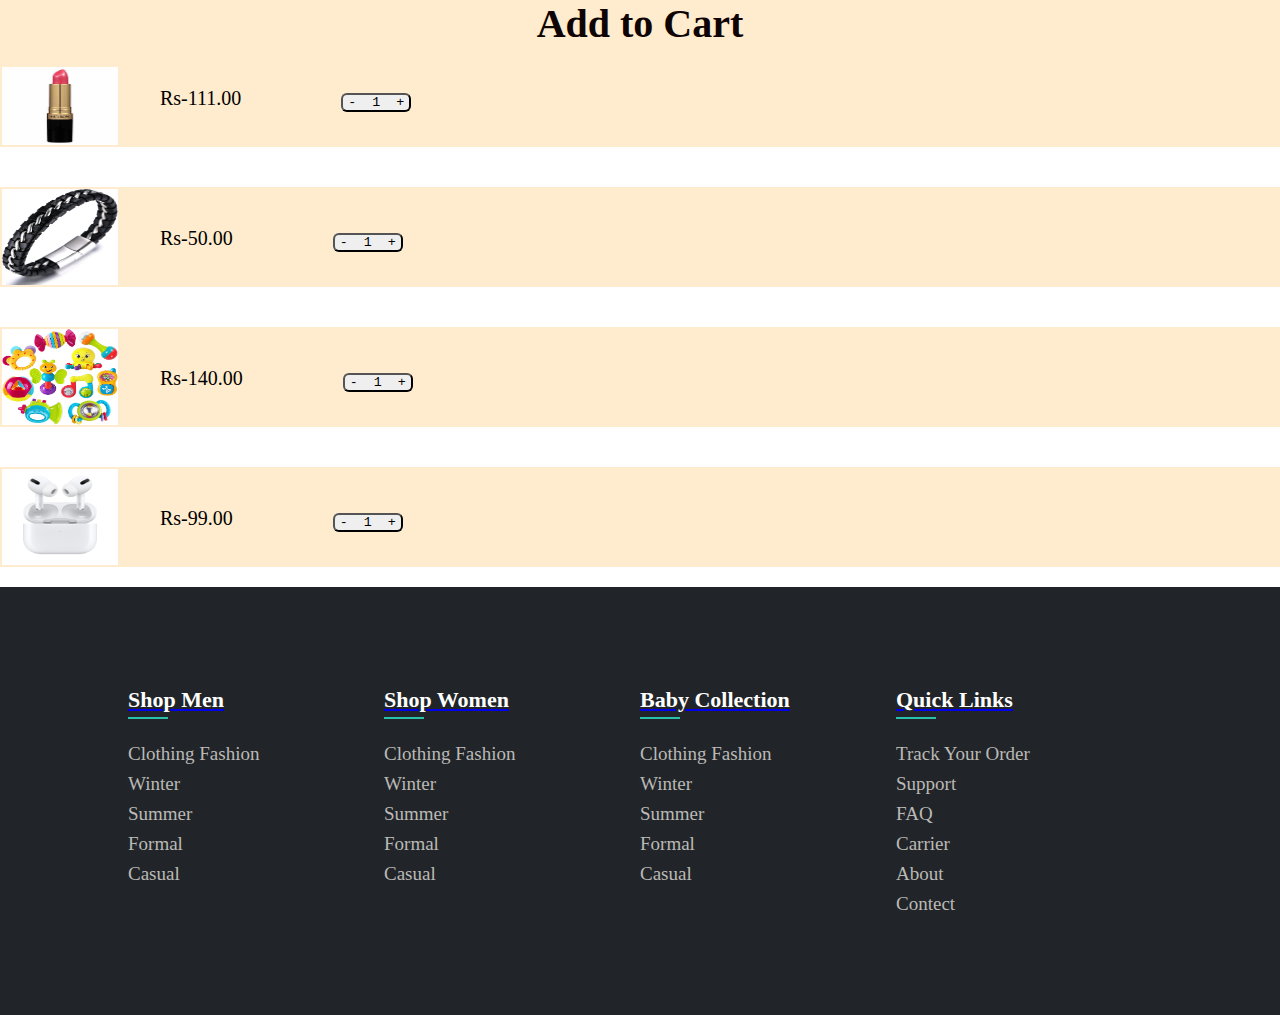
<file: card.html>
<!DOCTYPE html>
<html lang="en">
<head>
    <meta charset="UTF-8">
    <meta name="viewport" content="width=device-width, initial-scale=1.0">
    <title>Document</title>
    <link rel="stylesheet" href="card style.css">
</head>
<body>
    
    <section id="cart">
        <h2 class="one">Add to Cart</h2>
      <div class="card">
        <img src="/OIP (12).jfif" alt="">
        <div class="box">Rs-111.00</div>
        <div class="btn"><button><pre>-  1  +</pre></button></div>
      </div>  </section>
    <section>
      <div class="cart2">
        <img src="/71sAIVJNplL._AC_UL1500_.jpg" alt="">
        <div class="box">Rs-50.00</div>
        <div class="btn"><button><pre>-  1  +</pre></button></div></div></section>
      <section>
        <div class="cart3">
          <img src="/719I85+5r4L._SL1500_.jpg" alt="">
          <div class="box">Rs-140.00</div>
          <div class="btn"><button><pre>-  1  +</pre></button></div>
      </div>   
    </section>
    <section>
      <div class="cart3">
        <img src="/MWP22.jfif" alt="">
        <div class="box">Rs-99.00</div>
        <div class="btn"><button><pre>-  1  +</pre></button></div>
    </div>   
    </section>

    <footer>
      <div class="footer-col">

        <a href="#">  <h4>Shop Men</h4></a>
          <ul>
              <li><a href="#">Clothing Fashion</a></li>
              <li><a href="#">Winter</a></li>
              <li><a href="#">Summer</a></li>
              <li><a href="#">Formal</a></li>
              <li><a href="#">Casual</a></li>
          </ul>
      </div>
      <div class="footer-col">
        <a href="#"> <h4>Shop women</h4></a>
          <ul>
              <li><a href="#">Clothing Fashion</a></li>
              <li><a href="#">Winter</a></li>
              <li><a href="#">Summer</a></li>
              <li><a href="#">Formal</a></li>
              <li><a href="#">Casual</a></li>
          </ul>
      </div>
      <div class="footer-col">
        <a href="#"> <h4>Baby Collection</h4></a>
          <ul>
              <li><a href="#">Clothing Fashion</a></li>
              <li><a href="#">Winter</a></li>
              <li><a href="#">Summer</a></li>
              <li><a href="#">Formal</a></li>
              <li><a href="#">Casual</a></li>
          </ul>
      </div>
      <div class="footer-col">
         <a href="#"> <h4>Quick Links</h4></a>
          <ul>
              <li><a href="#">Track Your Order</a></li>
              <li><a href="#">Support</a></li>
              <li><a href="#">FAQ</a></li>
              <li><a href="#">Carrier</a></li>
              <li><a href="#">About</a></li>
              <li><a href="#">Contect</a></li>
          </ul>
      </div>



</footer>

</body>
</html>
</file>
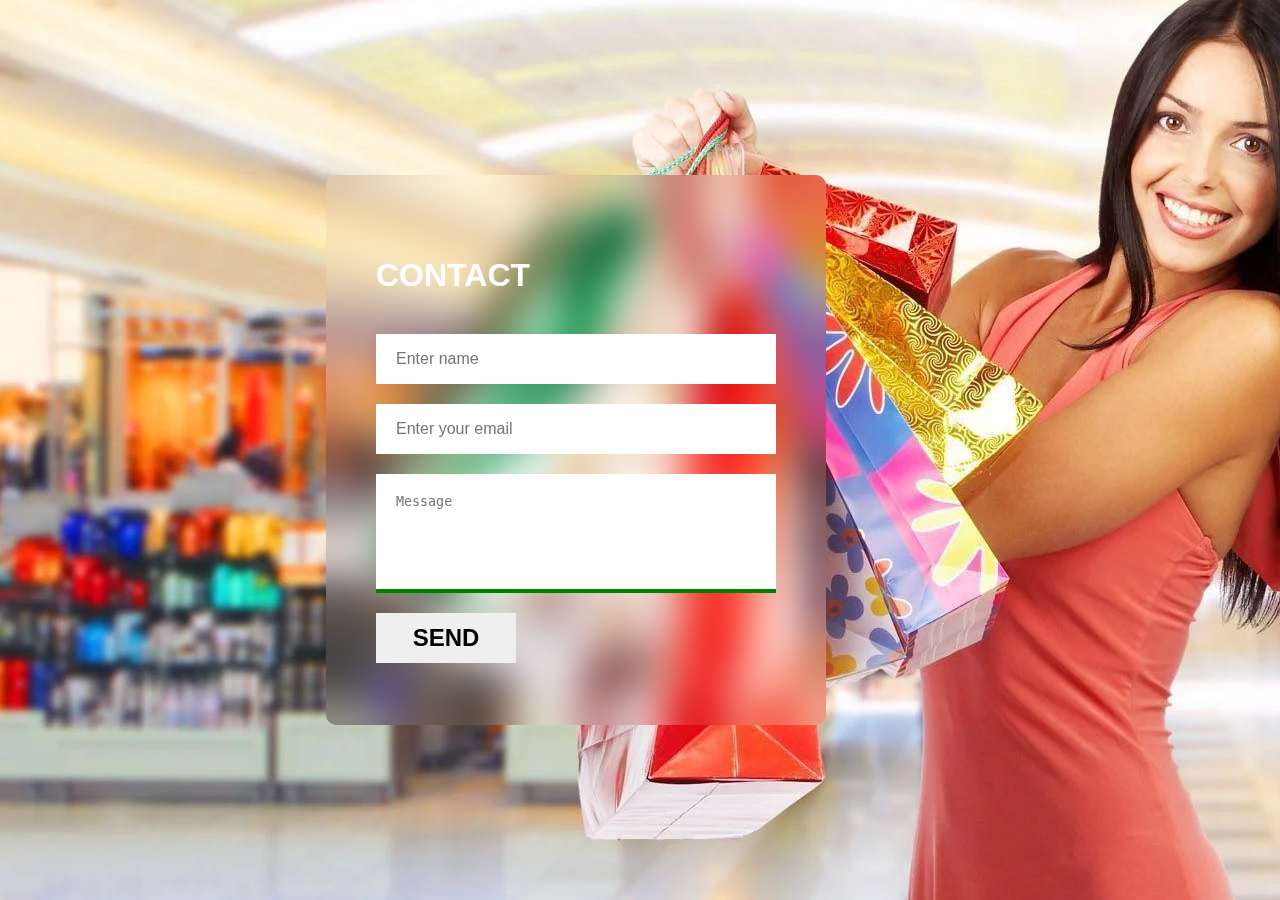
<file: contact.html>
<!DOCTYPE html>
<html lang="en">
<head>
    <meta charset="UTF-8">
    <meta name="viewport" content="width=device-width, initial-scale=1.0">
    <title>Document</title>
    <link rel="stylesheet" href="contact.css">
</head>
<body>
    <div class="container">
        <h1>contact</h1>
        <form action="">
            <div class="form-group"><input type="text" placeholder="Enter name"></div>
            <div class="form-group"><input type="email" placeholder="Enter your email"></div>
            <div class="form-group"><textarea cols="21" rows="5" placeholder="Message"></textarea></div>
            
            <input id="btn" type="submit" value="send">
        </form>
    </div>
    
</body>
</html>
</file>
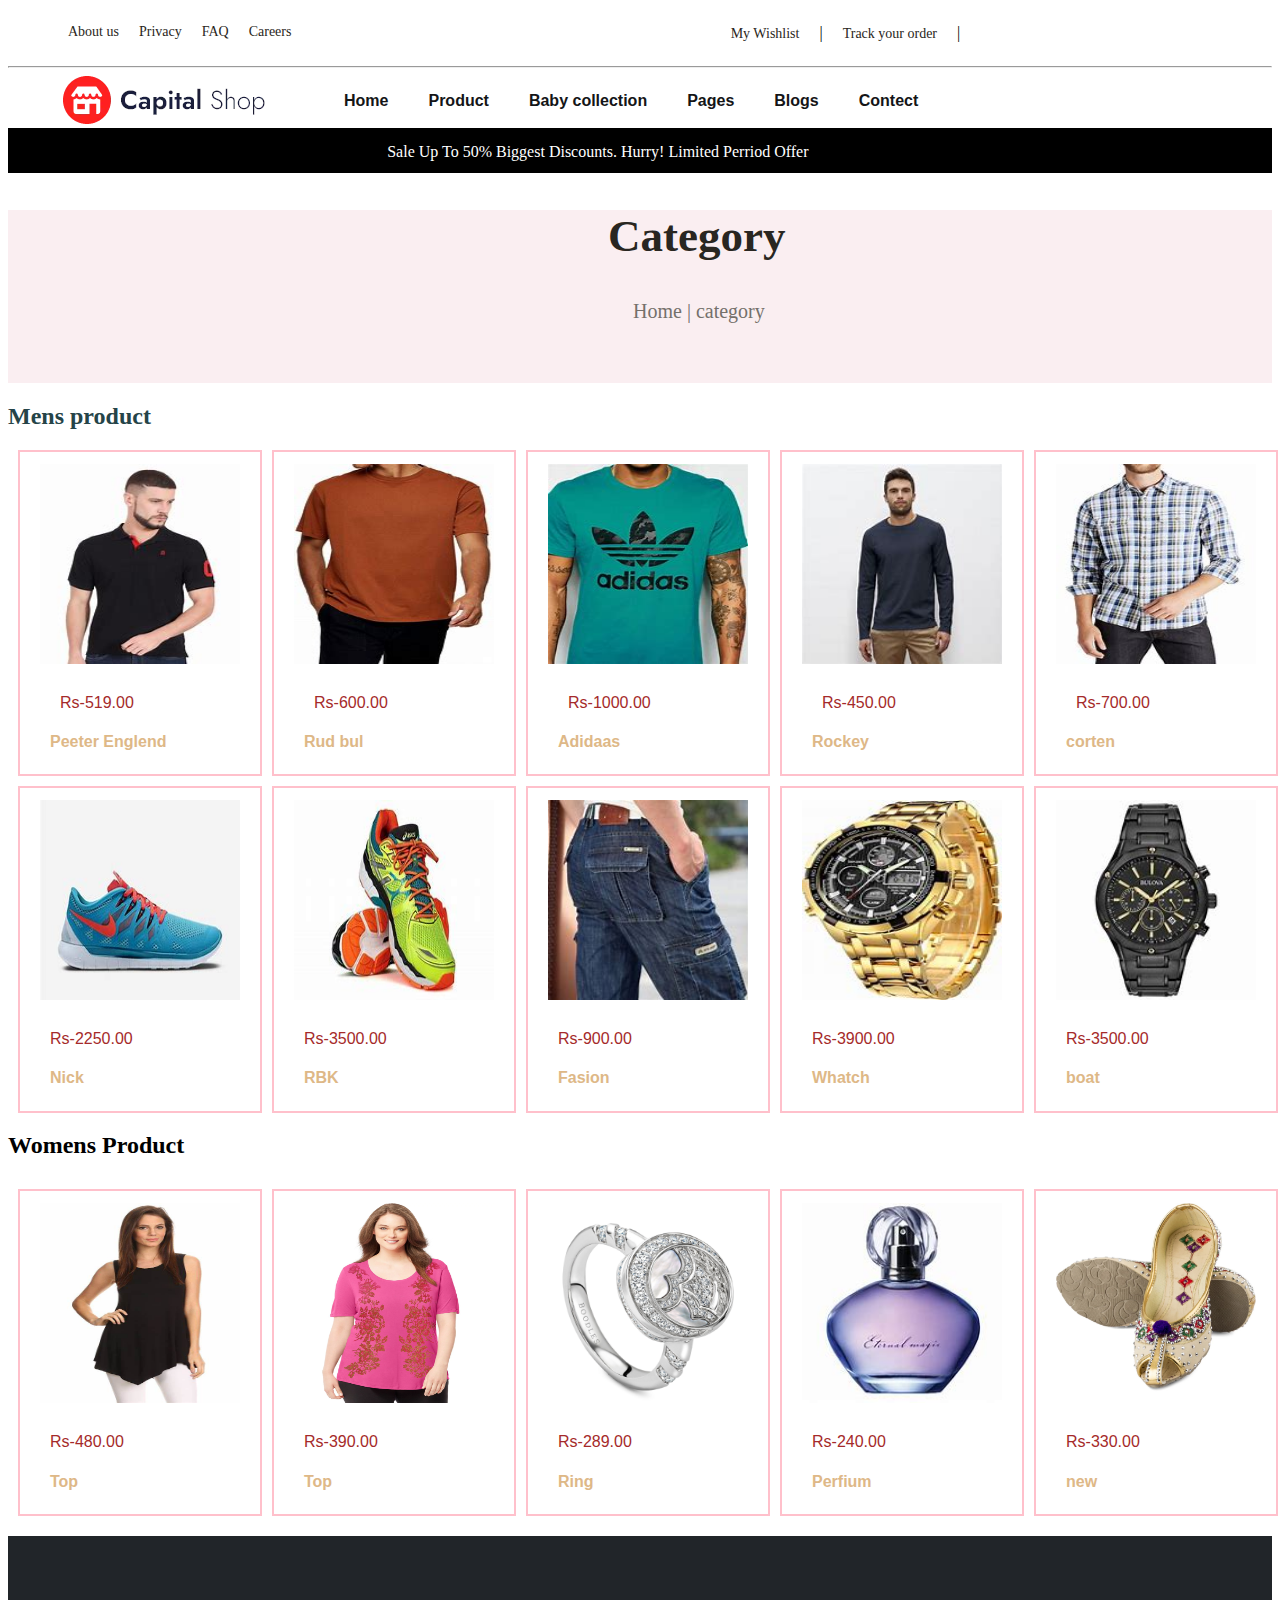
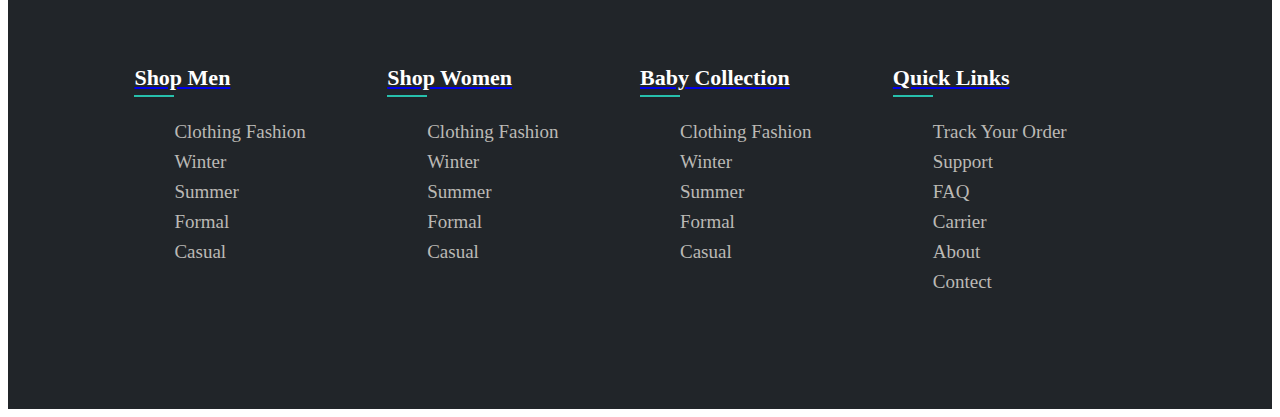
<file: final link.html>
<!DOCTYPE html>
<html lang="en">
<head>
    <meta charset="UTF-8">
    <meta name="viewport" content="width=device-width, initial-scale=1.0">
    <title>Document</title>
    <link rel="stylesheet" href="link style.css">
    <link rel="stylesheet" href="https://cdnjs.cloudflare.com/ajax/libs/font-awesome/6.5.2/css/all.min.css" integrity="sha512-SnH5WK+bZxgPHs44uWIX+LLJAJ9/2PkPKZ5QiAj6Ta86w+fsb2TkcmfRyVX3pBnMFcV7oQPJkl9QevSCWr3W6A==" crossorigin="anonymous" referrerpolicy="no-referrer" />
</head>
<body>
    <header>
        <div id="one">
            <div class="about">
            <ul>
                <li><a href="#">About us</a></li>
                <li><a href="#">Privacy</a></li>
                <li><a href="#">FAQ</a></li>
                <li><a href="#">Careers</a></li>
            </ul>
            </div>
           <div class="whish">
            <ul>
                <li><a href="#">My Wishlist</a></li>
                <li>|</li>
                <li><a href="#">Track your order</a></li>
                <li>|</li>
            </ul>
           </div> 
           <div class="icon">
            <a href="#"> <i class="fa-brands fa-facebook"></i></a>
            <a href="#"><i class="fa-brands fa-instagram"></i></a>
            <a href="#"> <i class="fa-brands fa-twitter"></i></a>
            <a href="#"><i class="fa-brands fa-linkedin"></i></a>
            <a href="#"><i class="fa-brands fa-youtube"></i></a>
          </div>

        </div>
        <hr>
        </header>
     <nav id="navbar">
        <div class="logo">
        <a href="#"><img src="/logo.png.webp" alt=""></a>
        </div>
        <div class="menu">
            <ul>
                <li><a href="footer.html"><b>Home</b></a></li>
                <li><a href="#"><b>Product</b></a></li>
        
                <li><a href="#"><b>Baby collection</b></a></li>
                <li><a href="#"><b>Pages</b></a></li>
                <li><a href="#"><b>Blogs</b></a></li>
                <li><a href="contact.html"><b>Contect</b></a></li>
            </ul>
        </div>
        <div class="icon2">
          <a href="footer.html"> <i class="fa-brands fa-sistrix"></i></a>
          <a href="login.html"> <i class="fa-regular fa-user"></i></a>
          <a href="card.html"> <i class="fa-solid fa-cart-shopping"></i></a>
        </div>
     </nav>
     <div id="black">
        <p>Sale Up To 50% Biggest Discounts. Hurry! Limited Perriod Offer </p> 
        <div class="shop"><a href="#"></a></div>

     <section id="linkmen">
        <div class="category">
            <h2>Category</h2>
        </div>
        <div class="chome">
            <a href="#">Home</a>
            |
            <a href="#">category</a>
        </div>
     </section>

    <section  id="Product">
        <h2>Mens product</h2>
        <div id="four">
        <div class="box">
            <a href="#"><img src="/OIP.jfif" alt=""></a>
             <pre>Rs-519.00</pre>
             <h4>Peeter Englend</h4>
        </div>
        <div class="box">
            <a href="#"><img src="/OIP (1).jfif" alt=""></a>
             <pre>Rs-600.00</pre>
             <h4>Rud bul</h4>
        </div>
        <div class="box">
            <a href="#"><img src="/OIP (2).jfif" alt=""></a>
             <pre>Rs-1000.00</pre>
             <h4>Adidaas</h4>
        </div>
        <div class="box">
            <a href="#"><img src="/OIP (3).jfif" alt=""></a>
             <pre>Rs-450.00</pre>
             <h4>Rockey</h4>
        </div>
        <div class="box">
            <a href="#"><img src="/OIP (4).jfif" alt=""></a>
             <pre>Rs-700.00</pre>
             <h4>corten</h4>
        </div>
        </div>
        </section>
        <section id="secrow">
            <div id="secmens" >
        <div class="box1">
            <a href="#"><img src="/OIP (5).jfif" alt=""></a>
             <pre>Rs-2250.00</pre>
             <h4>Nick</h4>
        </div>
        <div class="box1">
            <a href="#"><img src="/OIP (6).jfif" alt=""></a>
             <pre>Rs-3500.00</pre>
             <h4>RBK</h4>
            </div>
         <div class="box1">
         <a href="#"><img src="/OIP (8).jfif" alt=""></a>
         <pre>Rs-900.00</pre>
                 <h4>Fasion</h4>
                </div>
              <div class="box1">
              <a href="#"><img src="/download.jfif" alt=""></a>
              <pre>Rs-3900.00</pre>
              <h4>Whatch</h4></div>
        <div class="box1">
        <a href="#"><img src="/download (1).jfif" alt=""></a>
                <pre>Rs-3500.00</pre>
                <h4>boat</h4></div>          
        </div>
        </div>
    </section>

    <!----womens product*/-->
<section id="womens">
    <h2>Womens Product</h2>
    <div id="wo">
        <div class="women5">
            <div class="box2">
                <a href="#"><img src="/OIP (9).jfif" alt=""></a>
                 <pre>Rs-480.00</pre>
                 <h4>Top</h4></div>

        <div class="box2">
          <a href="#"><img src="/a3489536-7298-4c78-9bf3-c3fc333da279_1.a3670f02b683c921ea3473b171e645fb.webp" alt=""></a>
          <pre>Rs-390.00</pre>
          <h4>Top</h4> </div> 
      <div class="box2">
            <a href="#"><img src="/boodles-white-gold-and-mother-of-pearl-air-ring_18638853_40167150_2048.jpg" alt=""></a>
            <pre>Rs-289.00</pre>
            <h4>Ring</h4> </div>  
     <div class="box2">
            <a href="#"><img src="/OIP (11).jfif" alt=""></a>
            <pre>Rs-240.00</pre>
            <h4>Perfium</h4> </div>  
    <div class="box2">
            <a href="#"><img src="/white-ts-061-tashi-42-original-imaejhe5wm2gvzvh.webp" alt=""></a>
            <pre>Rs-330.00</pre>
            <h4>new</h4> </div>  
                  
                  
          

        </div>
    </div>
</section>
<footer>
    <div class="footer-col">

      <a href="#">  <h4>Shop Men</h4></a>
        <ul>
            <li><a href="#">Clothing Fashion</a></li>
            <li><a href="#">Winter</a></li>
            <li><a href="#">Summer</a></li>
            <li><a href="#">Formal</a></li>
            <li><a href="#">Casual</a></li>
        </ul>
    </div>
    <div class="footer-col">
      <a href="#"> <h4>Shop women</h4></a>
        <ul>
            <li><a href="#">Clothing Fashion</a></li>
            <li><a href="#">Winter</a></li>
            <li><a href="#">Summer</a></li>
            <li><a href="#">Formal</a></li>
            <li><a href="#">Casual</a></li>
        </ul>
    </div>
    <div class="footer-col">
      <a href="#"> <h4>Baby Collection</h4></a>
        <ul>
            <li><a href="#">Clothing Fashion</a></li>
            <li><a href="#">Winter</a></li>
            <li><a href="#">Summer</a></li>
            <li><a href="#">Formal</a></li>
            <li><a href="#">Casual</a></li>
        </ul>
    </div>
    <div class="footer-col">
       <a href="#"> <h4>Quick Links</h4></a>
        <ul>
            <li><a href="#">Track Your Order</a></li>
            <li><a href="#">Support</a></li>
            <li><a href="#">FAQ</a></li>
            <li><a href="#">Carrier</a></li>
            <li><a href="#">About</a></li>
            <li><a href="#">Contect</a></li>
        </ul>
    </div>



</footer>



     


</body>
</html>
</file>
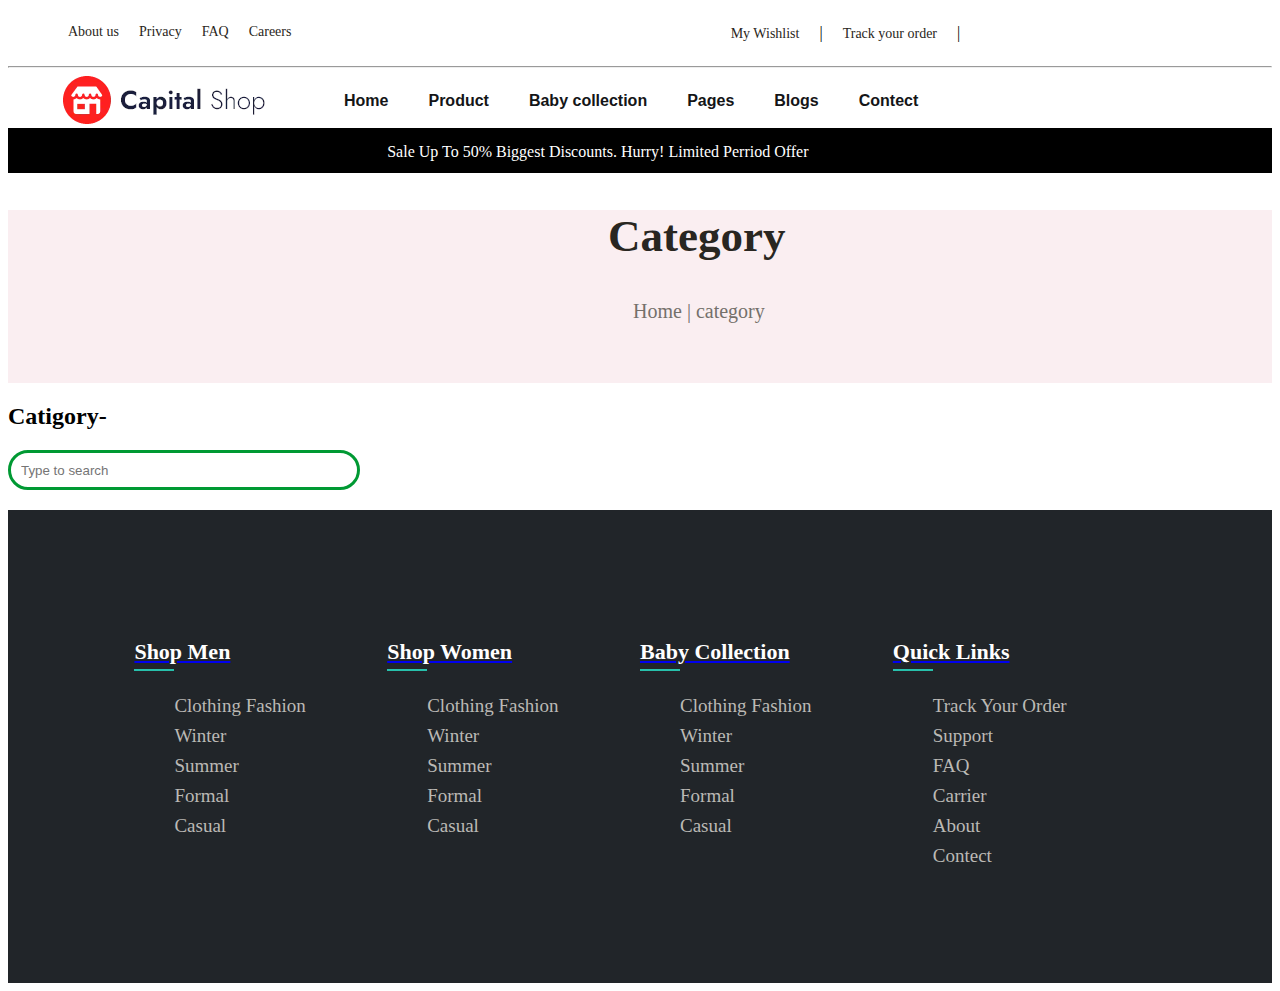
<file: footer.html>
<!DOCTYPE html>
<html lang="en">
<head>
    <meta charset="UTF-8">
    <meta name="viewport" content="width=device-width, initial-scale=1.0">
    <title>Document</title>
    <link rel="stylesheet" href="footer style.css">
    <link rel="stylesheet" href="https://cdnjs.cloudflare.com/ajax/libs/font-awesome/6.5.2/css/all.min.css" integrity="sha512-SnH5WK+bZxgPHs44uWIX+LLJAJ9/2PkPKZ5QiAj6Ta86w+fsb2TkcmfRyVX3pBnMFcV7oQPJkl9QevSCWr3W6A==" crossorigin="anonymous" referrerpolicy="no-referrer" />
</head>
<body>
    <header>
        <div id="one">
            <div class="about">
            <ul>
                <li><a href="#">About us</a></li>
                <li><a href="#">Privacy</a></li>
                <li><a href="#">FAQ</a></li>
                <li><a href="#">Careers</a></li>
            </ul>
            </div>
           <div class="whish">
            <ul>
                <li><a href="#">My Wishlist</a></li>
                <li>|</li>
                <li><a href="#">Track your order</a></li>
                <li>|</li>
            </ul>
           </div> 
           <div class="icon">
            <a href="#"> <i class="fa-brands fa-facebook"></i></a>
            <a href="#"><i class="fa-brands fa-instagram"></i></a>
            <a href="#"> <i class="fa-brands fa-twitter"></i></a>
            <a href="#"><i class="fa-brands fa-linkedin"></i></a>
            <a href="#"><i class="fa-brands fa-youtube"></i></a>
          </div>

        </div>
        <hr>
        </header>
     <nav id="navbar">
        <div class="logo">
        <a href="#"><img src="/logo.png.webp" alt=""></a>
        </div>
        <div class="menu">
            <ul>
                <li><a href="#"><b>Home</b></a></li>
                <li><a href="final link.html"><b>Product</b></a></li>
                <li><a href="#"><b>Baby collection</b></a></li>
                <li><a href="#"><b>Pages</b></a></li>
                <li><a href="#"><b>Blogs</b></a></li>
                <li><a href="#"><b>Contect</b></a></li>
            </ul>
        </div>
        <div class="icon2">
          <a href="footer.html"> <i class="fa-brands fa-sistrix"></i></a>
          <a href="login.html"> <i class="fa-regular fa-user"></i></a>
          <a href="card.html"> <i class="fa-solid fa-cart-shopping"></i></a>
        </div>
     </nav>
     <div id="black">
        <p>Sale Up To 50% Biggest Discounts. Hurry! Limited Perriod Offer </p> 
        <div class="shop"><a href="#"></a></div>

     <section id="linkmen">
        <div class="category">
            <h2>Category</h2>
        </div>
        <div class="chome">
            <a href="#">Home</a>
            |
            <a href="#">category</a>
        </div>
     </section>

     <section id="s">
        <h2>Catigory-</h2>
        <div id="bar">
            <div class="mains">
                <input type="search" placeholder="Type to search">
            </div>
        </div>
     </section>

     <footer>
        <div class="footer-col">

          <a href="#">  <h4>Shop Men</h4></a>
            <ul>
                <li><a href="#">Clothing Fashion</a></li>
                <li><a href="#">Winter</a></li>
                <li><a href="#">Summer</a></li>
                <li><a href="#">Formal</a></li>
                <li><a href="#">Casual</a></li>
            </ul>
        </div>
        <div class="footer-col">
          <a href="#"> <h4>Shop women</h4></a>
            <ul>
                <li><a href="#">Clothing Fashion</a></li>
                <li><a href="#">Winter</a></li>
                <li><a href="#">Summer</a></li>
                <li><a href="#">Formal</a></li>
                <li><a href="#">Casual</a></li>
            </ul>
        </div>
        <div class="footer-col">
          <a href="#"> <h4>Baby Collection</h4></a>
            <ul>
                <li><a href="#">Clothing Fashion</a></li>
                <li><a href="#">Winter</a></li>
                <li><a href="#">Summer</a></li>
                <li><a href="#">Formal</a></li>
                <li><a href="#">Casual</a></li>
            </ul>
        </div>
        <div class="footer-col">
           <a href="#"> <h4>Quick Links</h4></a>
            <ul>
                <li><a href="#">Track Your Order</a></li>
                <li><a href="#">Support</a></li>
                <li><a href="#">FAQ</a></li>
                <li><a href="#">Carrier</a></li>
                <li><a href="#">About</a></li>
                <li><a href="#">Contect</a></li>
            </ul>
        </div>



 </footer>

    
</body>
</html>
</file>
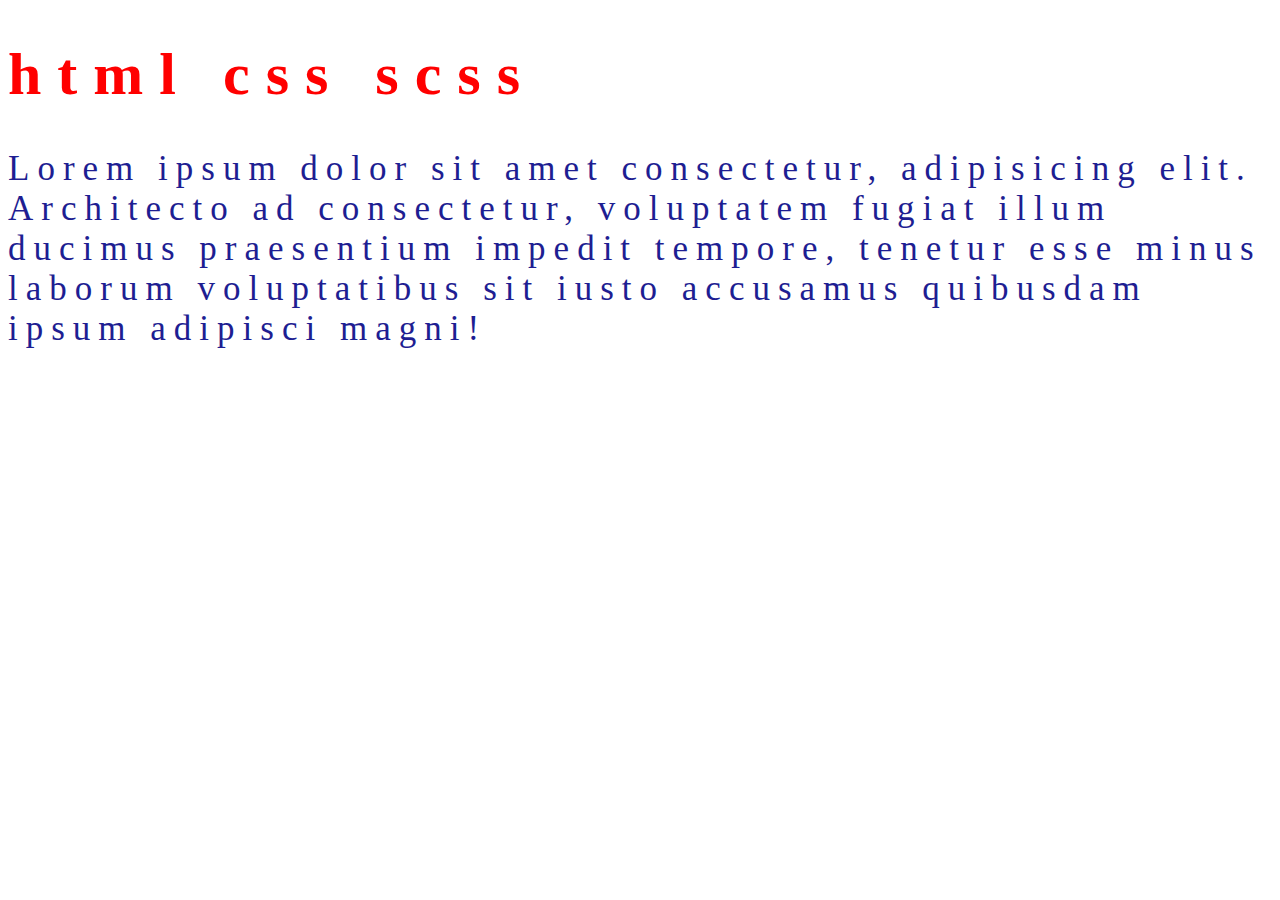
<file: index1.html>
<!DOCTYPE html>
<html lang="en">
<head>
    <meta charset="UTF-8">
    <meta name="viewport" content="width=device-width, initial-scale=1.0">
    <title>Document</title>
    <link rel="stylesheet" href="style.css">
</head>
<body>
    <div class="header">
        <h1> html css scss</h1>
        <p>Lorem ipsum dolor sit amet consectetur, adipisicing elit. Architecto ad consectetur, voluptatem fugiat illum ducimus praesentium impedit tempore, tenetur esse minus laborum voluptatibus sit iusto accusamus quibusdam ipsum adipisci magni!</p>
    </div>
</body>
</html>
</file>
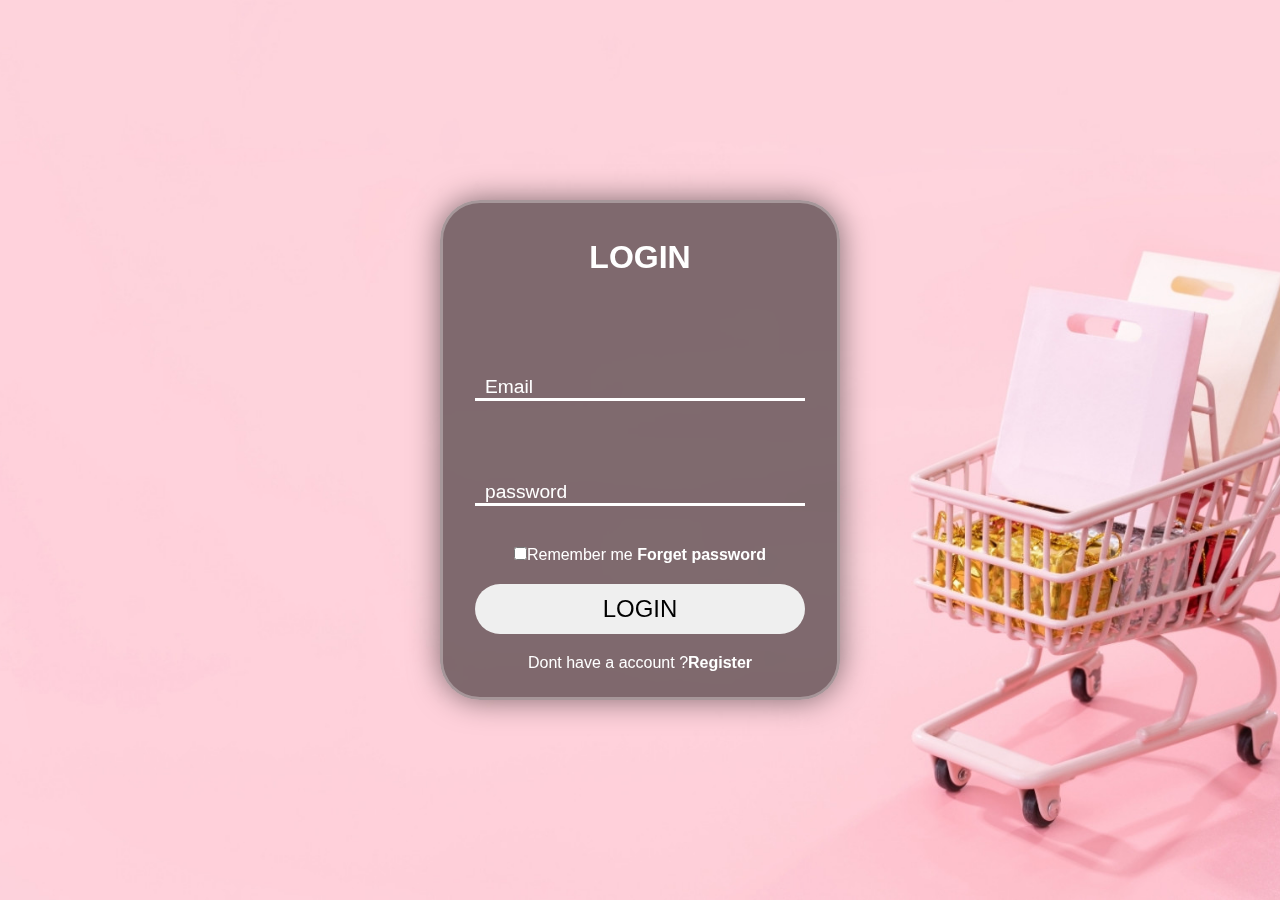
<file: login.html>
<!DOCTYPE html>
<html lang="en">
<head>
    <meta charset="UTF-8">
    <meta name="viewport" content="width=device-width, initial-scale=1.0">
    <title>login</title>
    <link rel="stylesheet" href="login style.css">
    <link rel="stylesheet" href="https://cdnjs.cloudflare.com/ajax/libs/font-awesome/6.5.2/css/all.min.css" integrity="sha512-SnH5WK+bZxgPHs44uWIX+LLJAJ9/2PkPKZ5QiAj6Ta86w+fsb2TkcmfRyVX3pBnMFcV7oQPJkl9QevSCWr3W6A==" crossorigin="anonymous" referrerpolicy="no-referrer" />
</head>
<body>
    <div class="container">
        <h2>Login</h2>
        <form action="">
            <div class="form-group">
                <input type="emial" required>
                <label for="">Email</label>
                <i class="fa-solid fa-envelope"></i>
            </div>
            <div class="form-group">
                <input type="password" required>
                <label for="">password</label>
                <i class="fa-solid fa-lock"></i>
                
            </div>
            <p><input type="checkbox">Remember me <a href="#">Forget password</a></p>
            <input id="btn" type="button" value="Login">
            <p>Dont have a account ?<a href="#">Register</a></p>
        </form>
    </div>
</body>
</html>
</file>
<file: card style.css>
*{
    margin: 0;
    padding: 0;
    box-sizing: border-box;
 }
 
 #cart{
    background-color: blanchedalmond;
 }
 
 .one{
    text-align: center;
    justify-content: center;
    font-size: 40px;
    font-family:Cambria, Cochin, Georgia, Times, 'Times New Roman', serif;
    color: rgb(14, 4, 4);

}
.card{
    display: flex;
}
.card img{
    height: 100px;
    width: 120px;
    padding: 2px 2px;
}

.box{
    
    height: 50px;
    margin-left: 40px;
    margin-top: 40px;
    font-size: 20px;
}
.btn{
    margin-left: 100px;
    margin-top: 45px;
    border:2px  black
    
}
.btn button{
    width: 70px;
    border-radius: 6px;
}
.card img{
    padding-top: 20px;
}
 .cart2{
    margin-top: 40px;
    display: flex;
    background-color: blanchedalmond;

 }

 .cart2 img{
    height: 100px;
    width: 120px;
    padding: 2px 2px;
}

.cart3 

{
    margin-top: 40px;
    display: flex;
    background-color: blanchedalmond;


 }

 .cart3 img{
    height: 100px;
    width: 120px;
    padding: 2px 2px;
}





footer{
    display: flex;
    flex-wrap: wrap;
    margin: auto;
    background-color: #212529;
    padding: 100px 10%;
    margin-top: 20px;
    
    
 }

.footer-col{
    width: 25%;

}
 .footer-col ul{
    list-style: none;
 }

 .footer-col h4{
    position: relative;
    margin-bottom: 30px;
    font-size: 22px;
    color:#ffffff;;
    text-transform: capitalize;
 }

 .footer-col h4::before{
    content: '';
    position: absolute;
    left: 0;
    bottom: -6px;
    background-color: #27c0ac;
    height: 2px;
    width: 40px;
 }
 


.footer-col li:not(:last-child){
    margin-bottom: 8px;
}


.footer-col ul li a{
    display: block;
    font-size: 19px;
     text-decoration: none;
     transition: 0.4s;
      color: #BBB9B5;
    
}
.footer-col ul li a:hover{
    color: brown;
    padding-left: 1px;
}
</file>
<file: contact.css>
*{
    margin: 0;
    padding: 0;
    box-sizing: border-box;
}



body{
    width: 90vw;
    height: 100vh;
    display: grid;
    place-content: center;
    font-family: sans-serif;
    background: url(/wp1877579.webp)no-repeat;
    background-position: center;


}

.container{
    width: 500px;
    height: 550px;
    background-color:rgb(0,0,0.0.5);
    backdrop-filter: blur(20px);
    border-radius: 10px;
    
    display: grid;
    place-content: center;
}

.container h1{
    color: white;
    text-transform: uppercase;
    padding: 20px 0;
}
.form-group {
    background-color: green;
    width: 400px;
    margin: 20px 0;
}

.form-group input{
    width: 100%;
    height: 50px;
    padding:  0 20px;
    border: none;
    outline: none;
    font-size: 1em;}
     
    .form-group textarea{
        border: none;
        outline: none;
        width: 100%;
        resize: none;
        padding: 20px;

    }
    
#btn{
    width: 35%;
    height: 50px;
    font-size: 1.5em;
    text-transform: uppercase;
    font-weight: 600;
    color: black;
    border: none;
    transition: 0.5s;
    cursor: pointer;

}

#btn:hover{
    background-color: brown;
    
    
}
</file>
<file: link style.css>
#one {
    display: flex;
}    


.about a {
    display: flex;
    text-decoration: none;
    margin-left: 20px;
    color: #292621;
    font-size: 14px;
}
.about li {
    display: flex;
    list-style: none;
    
}
.about ul {
    display: flex;
}
.whish ul {
    display: flex;

}
.whish a {
    margin: 20px 20px;
    text-decoration: none;
    
}
.whish li {
    list-style: none;
}

.whish {
    padding-left: 30%;
}
.whish a{
    color: #292621;
    font-size: 14px;
}
#navbar {
    display: flex;
}
.icon {
    padding-left: 2%;
    padding-top: 20px;

}
.icon i {
    
    color: #74706B;
    font-size: 14px;
    padding-left: 10px;
}

.logo {
    margin-left: 55px;
}

.menu ul {
    display: flex;
    margin-left: 18px;
    
}
.menu li{
    list-style: none;
    
}
.menu a{
    text-decoration: none;
    padding: 20px;
    font-size: 16px;
    font-family: "Jost", sans-serif;
    color: #141517;
    
}
.icon2 i{
    color: #292621;
    font-size: 22px;
    cursor: pointer;
    padding: 20px;
}

#black {
    width: 100%;
    
    
    
    
}
#black p {
    background-color: black;
    color: #fff;
    font-size: 16px;
    margin: 0;
    height: 30px;
    padding-top: 15px;
    padding-left: 30%;
    display: flex;
}


#linkmen{

    background-color: rgb(250, 238, 241);

}

.category{

    padding-left: 600px;
    color: #292621;
    font-size: 30px;
}
.chome{
    padding-left: 625px;
    font-size: 20px;
    padding-bottom: 60px;
    color: #74706B;

}
.chome a{
    text-decoration: none;
    color:#74706B ;

}


#Product h2{
    color:rgb(37, 68, 72);
}
.box{
    border: 2px solid pink;
    padding: 2px 10px;
    margin-left: 10px;
    
    
}
#four{
    display: flex;
}
.box img{
    width: 200px;
    height: 200px;
    padding: 10px;
}
.box img:hover{
    scale: .9;
    transition: .3s;

}

.box pre{
    padding-left: 30px;
    color: brown;
    font-family: 'Gill Sans', 'Gill Sans MT', Calibri, 'Trebuchet MS', sans-serif;
}
.box h4{
    padding-left: 20px;
    color: burlywood;
    font-family: 'Gill Sans', 'Gill Sans MT', Calibri, 'Trebuchet MS', sans-serif;
}

#secmens {
    display: flex;
}
.box1{
    border: 2px solid pink;
    padding: 2px 10px;
    margin-left: 10px;
    margin-top: 10px;
}
.box1 img{
    width: 200px;
    height: 200px;
    padding: 10px;

}
.box1 img:hover{
    scale: .9;
    transition: .3s;
}

.box1 pre{
    padding-left: 20px;
    color: brown;
    font-family: 'Gill Sans', 'Gill Sans MT', Calibri, 'Trebuchet MS', sans-serif;
}
.box1 h4{
    padding-left: 20px;
    color: burlywood;
    font-family: 'Gill Sans', 'Gill Sans MT', Calibri, 'Trebuchet MS', sans-serif;
}

    /*women*/

    
.women5{
    display: flex;
}
.box2 {
    border: 2px solid pink;
    padding: 2px 10px;
    margin-left: 10px;
    margin-top: 10px;
}
.box2 img{
    width: 200px;
    height: 200px;
    padding: 10px;}


    .box2 pre{
        padding-left: 20px;
        color: brown;
        font-family: 'Gill Sans', 'Gill Sans MT', Calibri, 'Trebuchet MS', sans-serif;
    }
    .box2 h4{
        padding-left: 20px;
        color: burlywood;
        font-family: 'Gill Sans', 'Gill Sans MT', Calibri, 'Trebuchet MS', sans-serif;
    }

    .box2 img:hover{
        scale: .9;
        transition: .4s;
    }


    footer{
        display: flex;
        flex-wrap: wrap;
        margin: auto;
        background-color: #212529;
        padding: 100px 10%;
        margin-top: 20px;
        
        
     }
    
    .footer-col{
        width: 25%;
    
    }
     .footer-col ul{
        list-style: none;
     }
    
     .footer-col h4{
        position: relative;
        margin-bottom: 30px;
        font-size: 22px;
        color:#ffffff;;
        text-transform: capitalize;
     }
    
     .footer-col h4::before{
        content: '';
        position: absolute;
        left: 0;
        bottom: -6px;
        background-color: #27c0ac;
        height: 2px;
        width: 40px;
     }
     
    
    
    .footer-col li:not(:last-child){
        margin-bottom: 8px;
    }
    
    
    .footer-col ul li a{
        display: block;
        font-size: 19px;
         text-decoration: none;
         transition: 0.4s;
          color: #BBB9B5;
        
    }
    .footer-col ul li a:hover{
        color: brown;
        padding-left: 1px;
    }
</file>
<file: footer style.css>
#one {
    display: flex;
}    


.about a {
    display: flex;
    text-decoration: none;
    margin-left: 20px;
    color: #292621;
    font-size: 14px;
}
.about li {
    display: flex;
    list-style: none;
    
}
.about ul {
    display: flex;
}
.whish ul {
    display: flex;

}
.whish a {
    margin: 20px 20px;
    text-decoration: none;
    
}
.whish li {
    list-style: none;
}

.whish {
    padding-left: 30%;
}
.whish a{
    color: #292621;
    font-size: 14px;
}
#navbar {
    display: flex;
}
.icon {
    padding-left: 2%;
    padding-top: 20px;

}
.icon i {
    
    color: #74706B;
    font-size: 14px;
    padding-left: 10px;
}

.logo {
    margin-left: 55px;
}

.menu ul {
    display: flex;
    margin-left: 18px;
    
}
.menu li{
    list-style: none;
    
}
.menu a{
    text-decoration: none;
    padding: 20px;
    font-size: 16px;
    font-family: "Jost", sans-serif;
    color: #141517;
    
}
.icon2 i{
    color: #292621;
    font-size: 22px;
    cursor: pointer;
    padding: 20px;
}

#black {
    width: 100%;
    
    
    
    
}
#black p {
    background-color: black;
    color: #fff;
    font-size: 16px;
    margin: 0;
    height: 30px;
    padding-top: 15px;
    padding-left: 30%;
    display: flex;
}


#linkmen{

    background-color: rgb(250, 238, 241);

}

.category{

    padding-left: 600px;
    color: #292621;
    font-size: 30px;
}
.chome{
    padding-left: 625px;
    font-size: 20px;
    padding-bottom: 60px;
    color: #74706B;

}
.chome a{
    text-decoration: none;
    color:#74706B ;

}
footer{
    display: flex;
    flex-wrap: wrap;
    margin: auto;
    background-color: #212529;
    padding: 100px 10%;
    margin-top: 20px;
    
    
 }

.footer-col{
    width: 25%;

}
 .footer-col ul{
    list-style: none;
 }

 .footer-col h4{
    position: relative;
    margin-bottom: 30px;
    font-size: 22px;
    color:#ffffff;;
    text-transform: capitalize;
 }

 .footer-col h4::before{
    content: '';
    position: absolute;
    left: 0;
    bottom: -6px;
    background-color: #27c0ac;
    height: 2px;
    width: 40px;
 }
 


.footer-col li:not(:last-child){
    margin-bottom: 8px;
}


.footer-col ul li a{
    display: block;
    font-size: 19px;
     text-decoration: none;
     transition: 0.4s;
      color: #BBB9B5;
    
}
.footer-col ul li a:hover{
    color: brown;
    padding-left: 1px;
}
 #s{
    background-color: white;
 }  
.mains{
    width: 330px;
    border: 03px solid #009933;
    padding: 08px;
    border-radius: 30px;
    
}
input{
    background: transparent;
    border: 0px;
    outline: 0px;
    width: 300px;
}
</file>
<file: style.css>
.header h1 {
  color: red;
  letter-spacing: 1rem;
  font-size: 60px;
}

.header p {
  color: rgb(30, 30, 146);
  font-size: 35px;
  letter-spacing: 0.5rem;
}

.box1 {
  display: flex;
  justify-content: center;
  align-items: center;
}

@media screen and (max-width: 768px) {
  .box1 {
    flex-direction: column;
    gap: 30px;
  }
  #box3 {
    flex-direction: column;
    justify-content: center;
    align-items: center;
    gap: 30px;
  }
}/*# sourceMappingURL=style.css.map */
</file>
<file: login style.css>
*{
    margin: 0;
    padding: 0;
    box-sizing: border-box;
    font-family: sans-serif;
}

body{
    width: 100vw;
    height: 100vh;
    background: url(/How-to-do-Growth-of-eCommerce-Website-scaled.jpg)no-repeat;
    background-position: center;
    background-size: cover;
    display: flex;
    align-items: center;
    justify-content: center;

}
 
.container{
    width: 400px;
    height: 500px;
    background-color:rgba(0,0,0, 0.5);
    backdrop-filter: blur(10px);
    border-radius: 40px;
    border: 3px solid rgba(255, 255, 255, 0.3);
    box-shadow: 0 0 30px rgba(0, 0, 0, 0.5);
    display: flex;
    align-items: center;
    justify-content: center;
    flex-direction: column;
}

h2{
    color: white;
    text-transform: uppercase;
    padding: 20px 0px;
    font-size: 2em;
}

.form-group{
    
    width: 330px;
    margin: 30px 0;
    position: relative;
    border-bottom: 3px solid white;
}

.form-group input{
    width: 100%;
    height: 50px;
    background-color: transparent;
    border: none;
    outline: none;
    font-size: 1.2em;
    color: white;
    padding: 0 30px 0 10px ;
}
.form-group label{
    position: relative;
    top: 50%;
    left: 10px;
    transform: translate(-50%);
    font-size: 1.2em;
    color: white;
}

input:focus ~ label,
input:valid ~ label{
    top: -5px;
}
.form-group i{
    position: absolute;
    top: 50%;
    right: 20px;
    transform: translate(-50%);
    color: white;
    font-size: 1.2em;
}
p{
    text-align: center;
    padding: 10px 0;
    color: white;
}


p>a{
    color: white;
    text-decoration: none;
    font-weight: 600;
}
p>a:hover{
    text-decoration: underline;
    font-style: italic;
}

#btn {
    width: 100%;
    height: 50px;
    border-radius: 40px;
    border: none;
    font-size: 1.5em;
    text-transform: uppercase;
    font-size: 1.5em;
    text-transform: uppercase;
    font-weight: 600px;
    margin: 10px 0;
    transition: 0.5s;
}

#btn:hover{
    background-color:rgba(167, 111, 111, 0.3);
}
</file>
